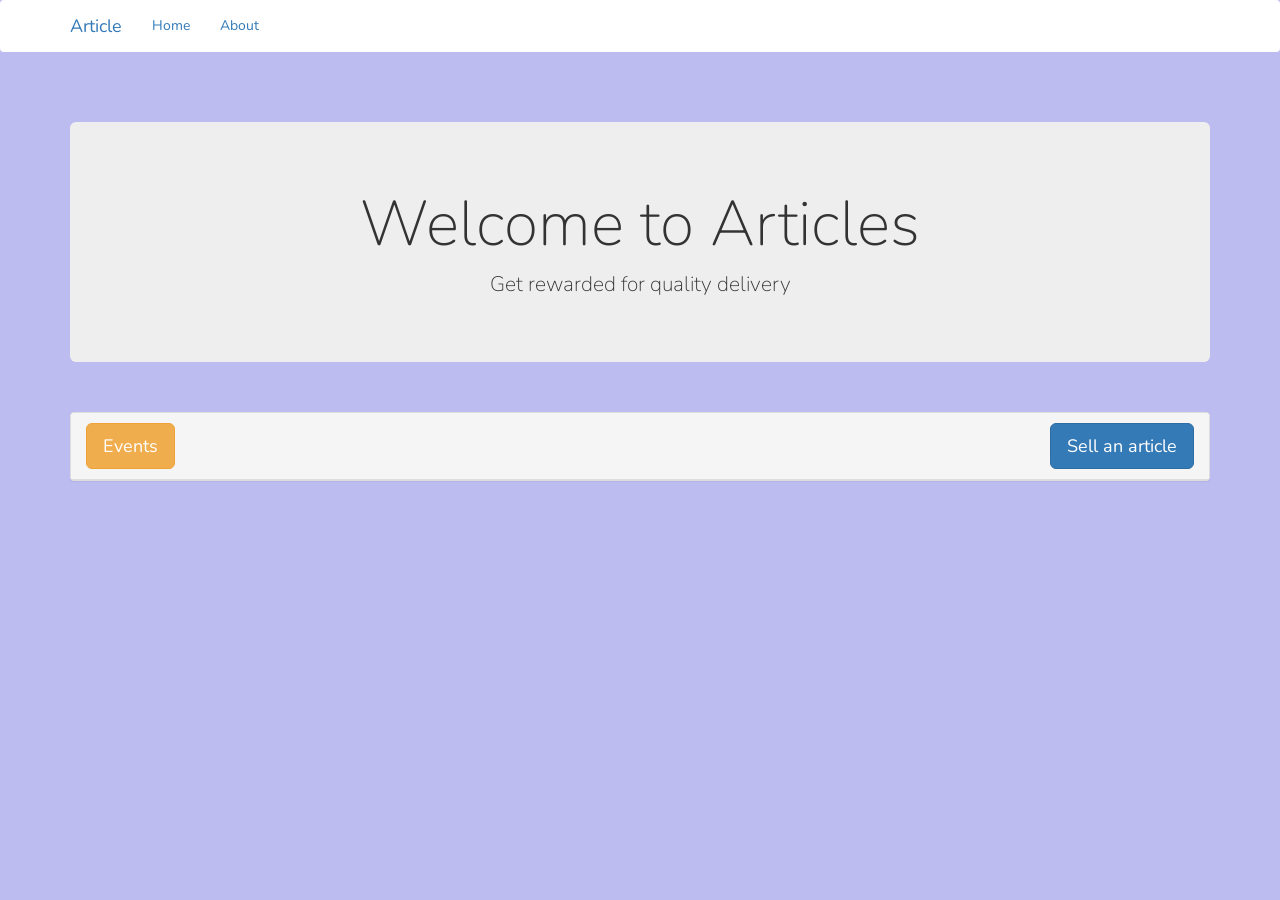
<file: docs/index.html>
<!DOCTYPE html>
<html lang="en">
  <head>
    <meta charset="utf-8" />
    <meta http-equiv="X-UA-Compatible" content="IE=edge" />
    <meta name="viewport" content="width=device-width, initial-scale=1" />
    <!-- The above 3 meta tags *must* come first in the head; any other head content must come *after* these tags -->
    <title>Innov from Technified</title>

    <!-- Bootstrap -->
    <link href="css/bootstrap.min.css" rel="stylesheet" />

    <!-- HTML5 shim and Respond.js for IE8 support of HTML5 elements and media queries -->
    <!-- WARNING: Respond.js doesn't work if you view the page via file:// -->
    <!--[if lt IE 9]>
      <script src="https://oss.maxcdn.com/html5shiv/3.7.3/html5shiv.min.js"></script>
      <script src="https://oss.maxcdn.com/respond/1.4.2/respond.min.js"></script>
    <![endif]-->

    <!-- Application -->
    <link href="css/app.css" rel="stylesheet" />
  </head>

  <body>
    <nav class="navbar navbar-expand-md" style="background: #fff; color: #000;">
      <div class="container">
        <a class="navbar-brand" href="#">
          Article
        </a>

        <div class="collapse navbar-collapse" id="navbarSupportedContent">
          <!-- Left Side Of Navbar -->
          <ul class="navbar-nav ml-auto"></ul>
          <ul class="nav navbar-nav">
            <li class="nav-item"><a href="#" class="nav-link">Home</a></li>
            <li class="nav-item"><a href="#" class="nav-link">About</a></li>
          </ul>
        </div>
      </div>
    </nav>
    <div class="container">
      <div class="jumbotron text-center" style="margin-top: 50px;">
        <h1>Welcome to Articles</h1>
        <p>Get rewarded for quality delivery</p>
      </div>

      <div class="col-md-12" id="article-list">
        <div class="row">
          <div class="col-lg-12">
            <p id="account" class="welcome pull-right"></p>
            <p id="accountBalance" class="welcome pull-left"></p>
          </div>
        </div>

        <div class="row panel panel-default">
          <div class="panel-heading clearfix">
            <div class="panel-title">
              <button
                class="btn btn-warning btn-lg pull-left"
                data-toggle="collapse"
                data-target="#events"
                aria-expanded="false"
                aria-controls="events"
              >
                Events
              </button>
              <button
                class="btn btn-primary btn-lg pull-right"
                data-toggle="modal"
                data-target="#sellArticle"
              >
                Sell an article
              </button>
            </div>
          </div>
          <ul id="events" class="collapse list-group"></ul>
        </div>

        <div id="articlesRow" class="row">
          <!-- ARTICLES LOAD HERE -->
        </div>
      </div>
    </div>

    <div id="articleTemplate" style="display: none;">
      <div class="row-lg-12" style="margin-bottom: 20px;">
        <div class="panel panel-default panel-article">
          <div class="panel-heading">
            <h3 class="panel-title"></h3>
          </div>
          <div class="panel-body">
            <strong>Description</strong>:
            <span class="article-description"></span><br />
            <strong>Price (ETH)</strong>: <span class="article-price"></span
            ><br />
            <strong>Sold by</strong>: <span class="article-seller"></span><br />
          </div>
          <div class="panel-footer">
            <button
              type="button"
              class="btn btn-primary btn-success btn-buy"
              onclick="App.buyArticle(); return false;"
            >
              Buy
            </button>
          </div>
        </div>
      </div>
    </div>

    <!-- Modal form to sell an article -->
    <div class="modal fade" id="sellArticle" role="dialog">
      <div class="modal-dialog">
        <!-- Modal content-->
        <div class="modal-content">
          <div class="modal-header">
            <button type="button" class="close" data-dismiss="modal">
              &times;
            </button>
            <h4 class="modal-title">Sell your article</h4>
          </div>
          <div class="modal-body">
            <div class="row">
              <div class="col-lg-12">
                <form>
                  <div class="form-group">
                    <label for="article_name">Article name</label>
                    <input
                      type="text"
                      class="form-control"
                      id="article_name"
                      placeholder="Enter the name of your article"
                    />
                  </div>
                  <div class="form-group">
                    <label for="price">Price in ETH</label>
                    <input
                      type="number"
                      class="form-control"
                      id="article_price"
                      placeholder="1"
                      pattern="[0-9]+([\.,][0-9]+)?"
                      step="0.01"
                    />
                  </div>
                  <div class="form-group">
                    <label for="description">Description</label>
                    <textarea
                      type="text"
                      class="form-control vresize"
                      id="article_description"
                      placeholder="Describe your article"
                      maxlength="255"
                    ></textarea>
                  </div>
                </form>
              </div>
            </div>
          </div>
          <div class="modal-footer">
            <button
              type="button"
              class="btn btn-primary btn-success"
              data-dismiss="modal"
              onclick="App.sellArticle(); return false;"
            >
              Submit
            </button>
            <button type="button" class="btn" data-dismiss="modal">
              Close
            </button>
          </div>
        </div>
      </div>
    </div>

    <!-- <div id="footer" class="container"">
      <nav class="navbar navbar-default navbar-fixed-bottom" style="background: rgba(255, 255, 255, 0.315); padding: 20px;">
        <div class="navbar-inner navbar-content-center text-center">
          <p class="text-muted text-center" credit>
            <a href="http://technifiedsolutions.com.ng" target="_blank"
              >Technified Solutions</a
            >
            | &copy; 2020 |
            <a href="https://twitter.com/seun_bambo" target="_blank"
              >Oluwaseun Adebambo</a
            >
          </p>
        </div>
      </nav>
    </div> -->

    <!-- jQuery (necessary for Bootstrap's JavaScript plugins) -->
    <script src="https://ajax.googleapis.com/ajax/libs/jquery/1.12.4/jquery.min.js"></script>
    <!-- Include all compiled plugins (below), or include individual files as needed -->
    <script src="js/bootstrap.min.js"></script>
    <script src="js/web3.min.js"></script>
    <script src="js/truffle-contract.js"></script>
    <script src="js/app.js"></script>
  </body>
</html>
</file>
<file: docs/css/app.css>
@import url("https://fonts.googleapis.com/css2?family=Nunito:ital,wght@0,200;0,300;0,400;0,600;0,700;0,800;1,200;1,300;1,400;1,600;1,700;1,800&display=swap");

body {
  background: rgb(188, 188, 240) !important;
  font-family: "Nunito", sans-serif;
  /* padding-top: 40px;
  padding-bottom: 120px; */
}

h1 {
  font-weight: 200;
}

.jombotron {
  margin-top: 500px;
}

.footer {
  position: absolute;
  left: 0;
  bottom: 0;
  width: 100%;
  height: 114px;
}

.welcome {
  font-size: 18px;
  display: inline;
  padding: 5px;
}
</file>
